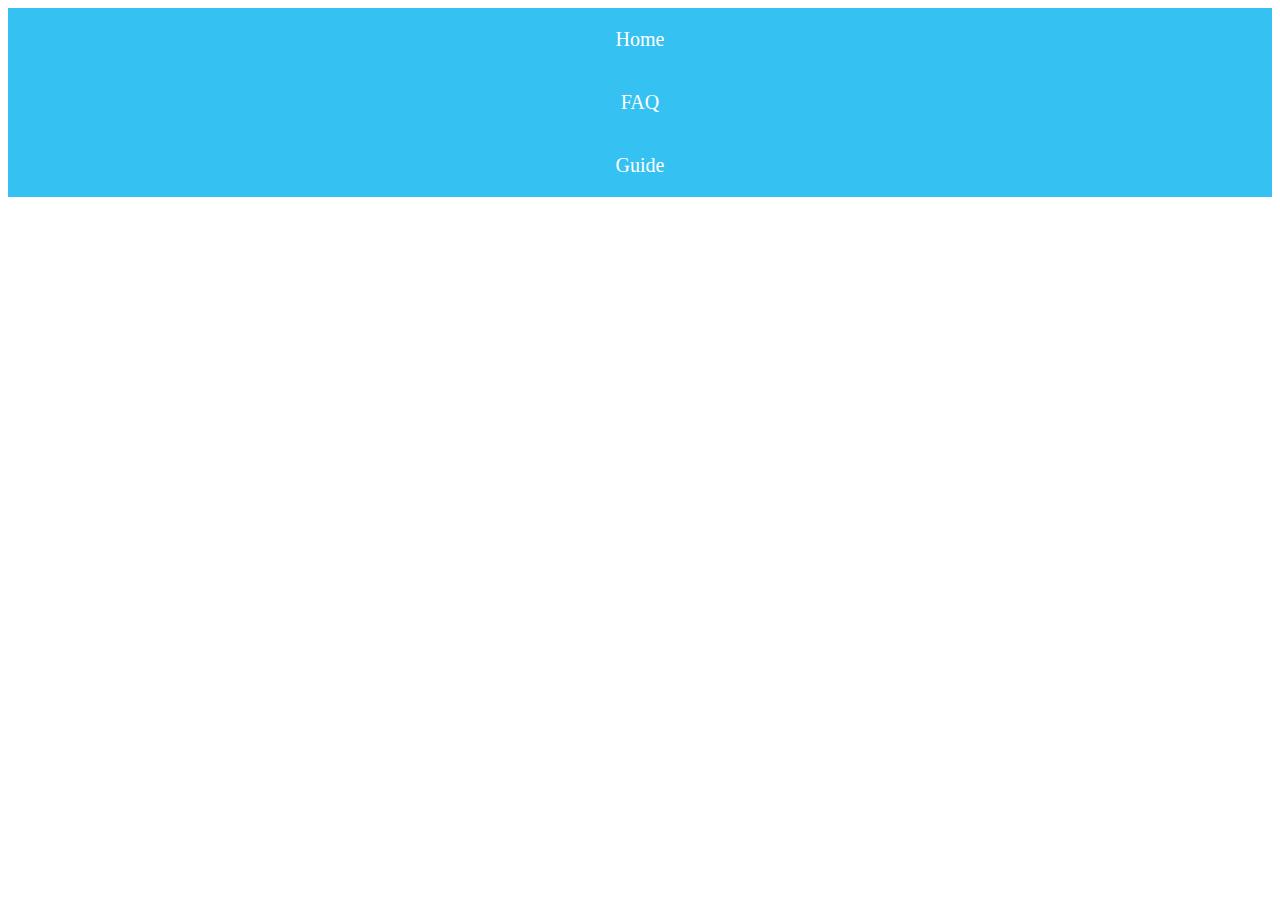
<file: faq/index.html>
<html>
<head>
  <title>
    Horion Help - FAQ
  </title>
  <meta name="viewport" content="width=device-width, initial-scale=1.0">
  <style>
  @font-face {
    font-family: SweetSensations;
    src: url(/font/SweetSensations.ttf);
  }
  ul {
  list-style-type: none;
  margin: 0;
  padding: 0;
  overflow: hidden;
  background-color: #35c2f2;
}
  li {
    float: center;
  }
  li a {
  display: block;
  color: white;
  text-align: center;
  padding: 20px;
  text-decoration: none;
  font-size: 20px;
}

li a:hover {
  background-color: #27AEDC;
  transition: 0.5s;
}
  </style>
</head>
<body>
  <div class="navbar">
    <ul>
  <li><a href="/">Home</a></li>
  <li><a href="#">FAQ</a></li>
  <li><a href="/guide/">Guide</a></li>
</ul>
</div>
</body>
</html>
</file>
